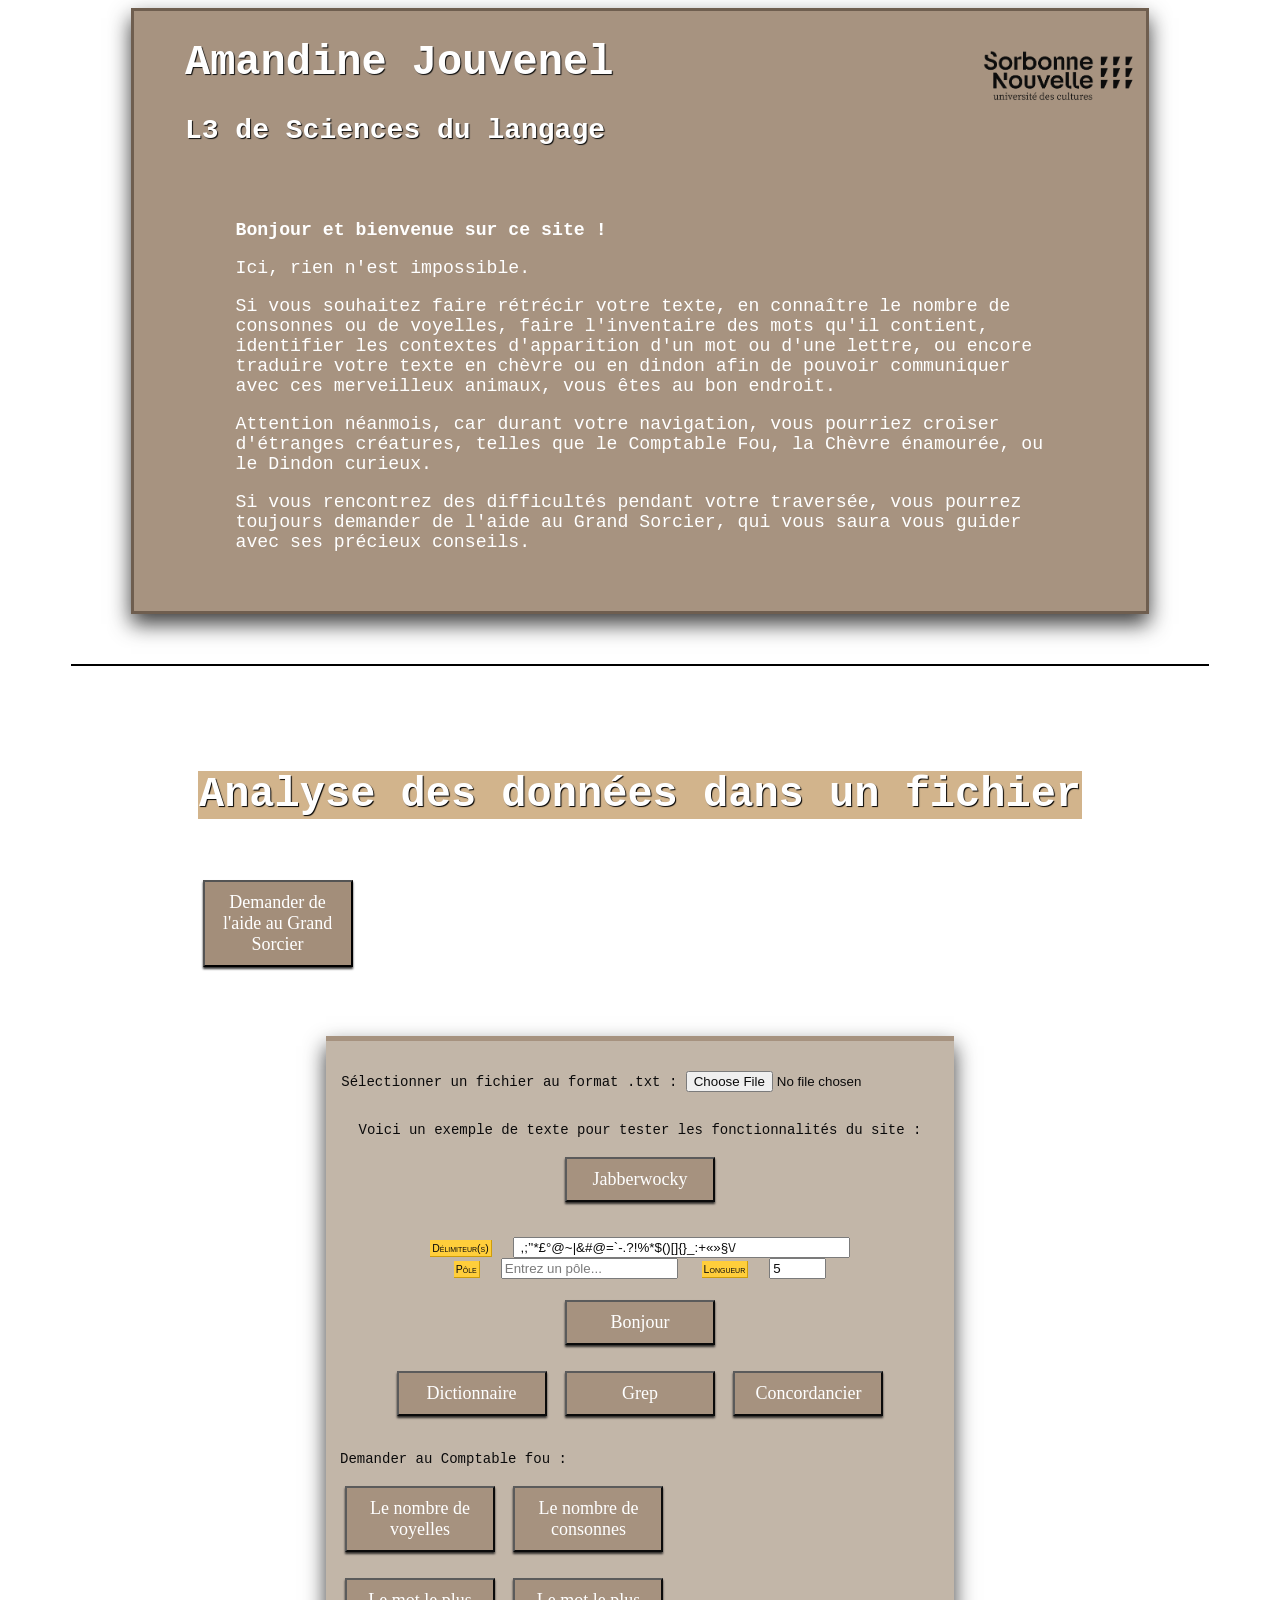
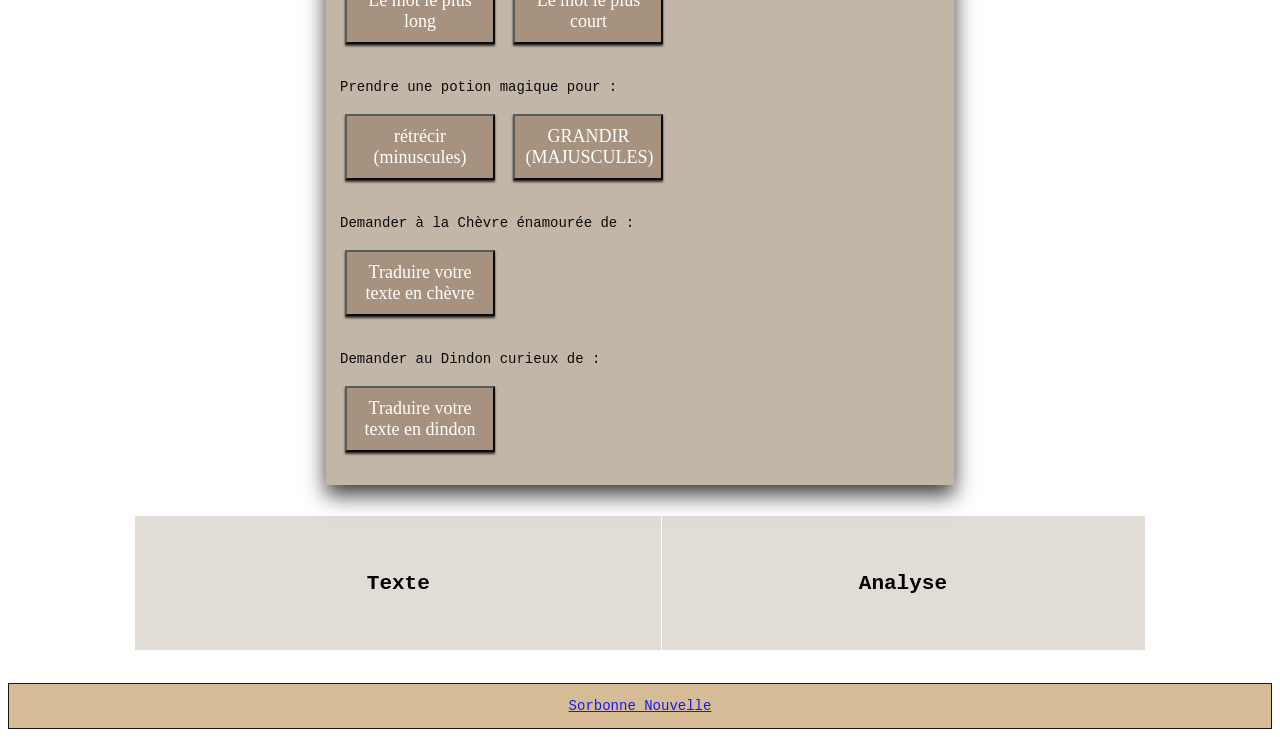
<file: index.html>
<!DOCTYPE html>
<html>
    <head>
        <meta http-equiv="Content-Type" content="text/html; charset=UTF-8">
        <meta name="viewport" content="width=device-width, initial-scale=1">
        <link rel="stylesheet" href="assets/css/style.css">
        <script type="text/javascript" language="javascript" src="assets/js/main.js"></script>
		<link rel="shortcut icon" type="image/png" href="assets/img/flavicon.png"/>
    </head>

    <body>
<div id="page">




<div class="entete">
		<img align="right" src="assets/img/sorbonne-nouvelle-devise-trapezes.png" height="75"/>
		<h1 id="texte1" align="left" >Amandine Jouvenel</h1>
		<h2 align="left">L3 de Sciences du langage</h2>
		<br></br>
	</div>
	<div id="aboutme">
		<div id="titre"><p>Bonjour et bienvenue sur ce site !</p></div>
		<p>Ici, rien n'est impossible.</p>
		<p>Si vous souhaitez faire rétrécir votre texte, en connaître le nombre de consonnes ou de voyelles, faire l'inventaire des mots qu'il contient, identifier les contextes d'apparition d'un mot ou d'une lettre, ou encore traduire votre texte en chèvre ou en dindon afin de pouvoir communiquer avec ces merveilleux animaux, vous êtes au bon endroit.</p>
		<p>Attention néanmois, car durant votre navigation, vous pourriez croiser d'étranges créatures, telles que le Comptable Fou, la Chèvre énamourée, ou le Dindon curieux.</p>
		<p>Si vous rencontrez des difficultés pendant votre traversée, vous pourrez toujours demander de l'aide au Grand Sorcier, qui vous saura vous guider avec ses précieux conseils.</p>
		<br></br>
		</div>
</div>




<!-- Analyse des données dans un fichier -->

     <div style="margin: 50px 5% 0px 5%; padding: 50px 10%; border-top: 2px solid black;">
		<h4>Analyse des données dans un fichier</h4>
        <button class="submit" id="boutonAide" onclick="afficheCacheAide()">Demander de l'aide au Grand Sorcier</button>
        <br />
        <div id="aide" style="display: none">
            <h6>Si vous lisez ceci, c'est que vous avez rencontré quelque difficulté. N'étant pas disponible pour le moment, je vous ai laissé quelques instructions pour vous aider.</h6>
			<br></br>

		   <h3>Bonjour.</h3>
            <p>Le bouton <button onclick="javascript:void(0);">Bonjour</button> permet d'afficher un message de bienvenue.</p>
            
			<h3>Charger un fichier texte.</h3>
            <p>Pour commencer, il faut donner un fichier texte via le bouton <button onclick="javascript:void(0);">Choose File</button></p>
            <p>Le texte chargé sera affiché à gauche. Il sera segmenté automatiquement, son nombre de tokens sera alors affiché.</p>
            
			<h3>Compter les mots.</h3>
            <p>Pour avoir le comptage des mots, triés du plus fréquent au moins fréquent, on clique sur le bouton <button onclick="javascript:void(0);">Dictionnaire</button></p>
            <p>Le tableau sera affiché à droite.</p>
            
			<h3>Afficher les lignes qui contiennent un motif.</h3>
            <p>Pour afficher les lignes qui contiennent un motif, on clique sur le bouton <button onclick="javascript:void(0);">Grep</button></p>
            <p>Il faut avoir chargé un fichier en mémoire et renseigné le champs <label class="mylabel"><small>Pôle</small></label>.</p>
            <p><a href="https://fr.wikipedia.org/wiki/Grep">grep</a> est une commande historique de Unix ayant cette fonctionnalité. Nous employons ce nom en hommage.</p>
            <p>Les lignes seront affichées à droite.</p>
			
			<h3>Afficher les contextes d'apparition d'un mot.</h3>
            <p>Pour afficher les contextes d'apparition d'un mot, on clique sur le bouton <button onclick="javascript:void(0);">Concordancier</button></p>
            <p>Il faut avoir chargé un fichier en mémoire et renseigné le champs <label class="mylabel"><small>Pôle</small></label> ainsi que le champs <label class="mylabel"><small>Longueur</small></label>.</p>
			
			<h3>Compter le nombre de voyelles.</h3>
            <p>Pour afficher le nombre de voyelles, on clique sur le bouton <button onclick="javascript:void(0);">Le nombre de voyelles</button></p>
            <p>Le nombre de voyelles s'affichera à droite.</p>
			
			<h3>Compter le nombre de consonnes.</h3>
            <p>Pour afficher le nombre de consonnes, on clique sur le bouton <button onclick="javascript:void(0);">Le nombre de consonnes</button></p>
            <p>Le nombre de consonnes s'affichera à droite.</p>
			
			<h3>Trouver le mot le plus long.</h3>
            <p>Pour trouver le mot le plus long, on clique sur le bouton <button onclick="javascript:void(0);">Le mot le plus long</button></p>
            <p>Le mot le plus long s'affichera à droite.</p>
			
			<h3>Trouver le mot le plus court.</h3>
            <p>Pour trouver le mot le plus court, on clique sur le bouton <button onclick="javascript:void(0);">Le mot le plus court</button></p>
            <p>Le mot le plus court s'affichera à droite.</p>

			<h3>Mettre le texte en minuscules.</h3>
            <p>Pour mettre le texte en minuscules, on clique sur le bouton <button onclick="javascript:void(0);">rétrécir (minuscules)</button></p>
            <p>Le texte en minuscules s'affichera à droite.</p>
			
			<h3>Mettre le texte en majuscules.</h3>
            <p>Pour mettre le texte en majuscules, on clique sur le bouton <button onclick="javascript:void(0);">GRANDIR (MAJUSCULES)</button></p>
            <p>Le texte en majuscules s'affichera à droite.</p>
			
			<h3>Traduire le texte en chèvre.</h3>
            <p>Pour traduire le texte en chèvre, on clique sur le bouton <button onclick="javascript:void(0);">Traduire votre texte en chèvre</button></p>
            <p>Le texte traduit en chèvre s'affichera à droite.</p>
			
			<h3>Traduire le texte en dindon.</h3>
            <p>Pour traduire le texte en chèvre, on clique sur le bouton <button onclick="javascript:void(0);">Traduire votre texte en dindon</button></p>
            <p>Le texte traduit en dindon s'affichera à droite.</p>
			<br></br>

            <h6>J'espère vous avoir aidé et vous souhaite une bonne navigation sur ce site. Vous pouvez maintenant refermer le parchemin si vous le souhaitez.</h6>
            <h6>- Le Grand Sorcier</h6>

		</div>
    </div>

    <div id="page-wrapper">
        <br />
        <div style="text-align:center">
            <span>
                <label for="fileInput" class="btn">Sélectionner un fichier au format .txt :</label>
                <input id="fileInput" type="file" accept="text/plain" name="Fichier (.txt)" />
				<br />
				<br />
				<p>Voici un exemple de texte pour tester les fonctionnalités du site : </p><button class="submit" onclick="poeme();"><span>Jabberwocky</span></button>
            </span>
        </div>
        <br />
        <p style="text-align:center;">
            <small>
                <label for="delimID" class="mylabel">Délimiteur(s)</label>
                &nbsp;
                <input type="text" value=" ,;’'*£°@~|&#@=`-.?!%*$()[]{}_:+«»§\/" name="delim" id="delimID" size="40" />
            </small>
            <br />
            <small>
                <label for="poleID" class="mylabel">Pôle</label>
                &nbsp;
                <input type="text" placeholder="Entrez un pôle..." name="pole" id="poleID" size="20" />
            </small>
            &nbsp;
            <small>
                <label for="lgID" class="mylabel">Longueur</label>
                &nbsp;
                <input type="text" value="5" name="lg" id="lgID" size="5" />
            </small>
            <br />
            <br />
            <button class="submit" onclick="alert('Bonjour et bienvenue sur le site !');"><span>Bonjour</span></button>
            <br />
            <br />
            <!--<button class="submit" onclick="segmentation();"><span>Segmentation</span></button>-->
            <button class="submit" onclick="dictionnaire();"><span>Dictionnaire</span></button>
            <button class="submit" onclick="grep();"><span>Grep</span></button>
            <button class="submit" onclick="concordancier();"><span>Concordancier</span></button>			
			<br />
			<br />
			<p>Demander au Comptable fou : </p>
            <button class="submit" onclick="voyelles();"><span>Le nombre de voyelles</span></button>
            <button class="submit" onclick="consonnes();"><span>Le nombre de consonnes</span></button>
			<br />
			<br />
            <button class="submit" onclick="motlepluslong();"><span>Le mot le plus long</span></button>
            <button class="submit" onclick="motlepluscourt();"><span>Le mot le plus court</span></button>
			<br />
			<br />
			<p>Prendre une potion magique pour : </p>
            <button class="submit" onclick="minuscule();"><span>rétrécir (minuscules)</span></button>
            <button class="submit" onclick="majuscule();"><span>GRANDIR (MAJUSCULES)</span></button>
			<br />
			<br />
			<p>Demander à la Chèvre énamourée de : </p>
			<button class="submit" onclick="chevre();"><span>Traduire votre texte en chèvre</span></button>
			<br />
			<br />
			<p>Demander au Dindon curieux de : </p>
			<button class="submit" onclick="dindon();"><span>Traduire votre texte en dindon</span></button>
        </p>
    </div>
    <div id="logger" style="width:100%"></div>
    <br />
    <div id="Global">
        <div id="fileDisplayArea"><h5>Texte</h5></div>
        <div id="page-analysis"><h5>Analyse</h5></div>
		<br />
		<br />
    </div>

    <footer>
      <p><a href="http://www.univ-paris3.fr/">Sorbonne Nouvelle</a></p>
    </footer>

</div>
    </body>
</html>
</file>
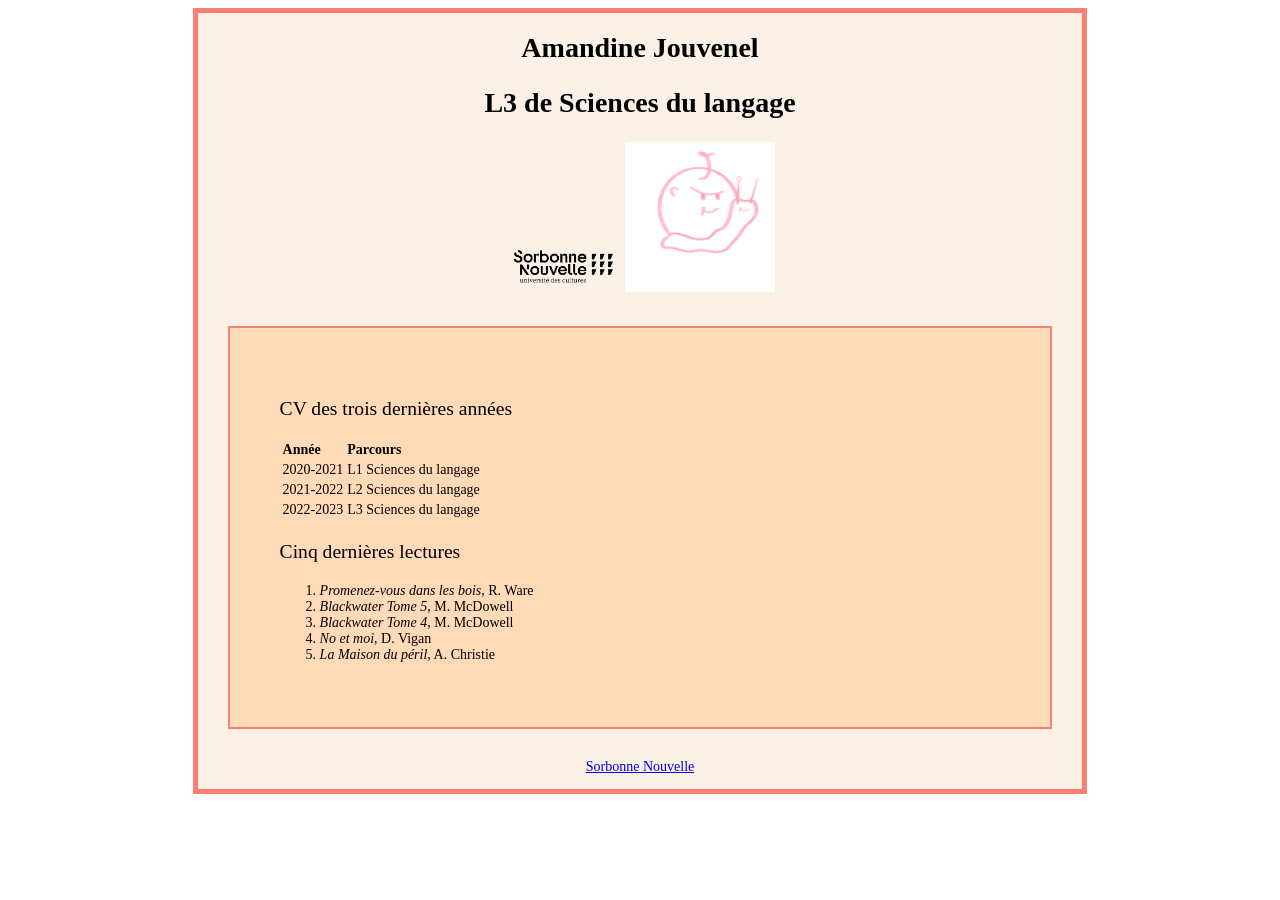
<file: site/index.html>
<!DOCTYPE html>
<html>
<div id="page">
	<head>
		<meta name="viewport" content="width=device-width, initial-scale=1">
		<title>Le titre de la page.</title>
		<meta charset="UTF-8"/>
		<link rel="stylesheet" href="assets/css/style.css">
	</head>

	<body>
	<div class="entete">
		<h1>Amandine Jouvenel</h1>
		<h2>L3 de Sciences du langage</h2>
		<img
             	src="assets/img/sorbonne-nouvelle-devise-trapezes.png" height="50"
       		/>
        	<img src="assets/img/imageprofil.png" height="150"/>
	</div>
	<div id="aboutme">
		<div id="titre"><p>CV des trois dernières années</p></div>
        	<table>
	     		<thead>
	          		<tr><th>Année</th><th>Parcours</th></tr>
	     		</thead>
	     		<tbody>
	          		<tr><td>2020-2021</td><td>L1 Sciences du langage</td></tr>
	          		<tr><td>2021-2022</td><td>L2 Sciences du langage</td></tr>
	          		<tr><td>2022-2023</td><td>L3 Sciences du langage</td></tr>
	     		</tbody>
		</table>
		<div id="titre"><p>Cinq dernières lectures</p></div>
		<ol>
	     		<li><i>Promenez-vous dans les bois</i>, R. Ware</li>
	     		<li><i>Blackwater Tome 5</i>, M. McDowell</li>
	     		<li><i>Blackwater Tome 4</i>, M. McDowell</li>
	     		<li><i>No et moi</i>, D. Vigan</li>
	     		<li><i>La Maison du péril</i>, A. Christie</li>
		</ol>
		</div>
		<footer><p><a href="http://www.univ-paris3.fr/">Sorbonne Nouvelle</a></p></footer>
    	</body>
</div>
</html>
</file>
<file: assets/css/style.css>
html {
    font-family: Courier, monospace;
    font-size: 14px;
	background-image: url(https://www.azutura.com/media/catalog/product/cache/49/image/650x/040ec09b1e35df139433887a97daa66f/W/S/WS-50272_WP.jpg);
    width:100vw; /* en soi, inutile, voire peut avoir des effets indésirables */
}

h1 {
    font-size: 3rem;
	color: White;
    padding-left:5%;
	text-shadow: 1px 1px 1px black;
}

h2 {
    font-size: 2rem;
	color: White;
    padding-left:5%;
	text-shadow: 1px 1px 1px black;
}

h4 {
    font-size: 3rem;
	color: White;
	background-color: Tan;
	text-align: center;
	text-shadow: 1px 1px 1px black;
}

h5 {
	font-size: 1.5rem;
	color: black;
	text-align: center;
}

h6 {
	font-size: 1.4rem;
	font-family: Segoe Script;
	color: black;
}

table, th, td {
    border : 1px solid black;
	background-color: rgb(246, 240, 234);
	color: black;
	text-align: center;
	padding-left: 2%;
	padding-right: 2%;
}

button {

  background-color: rgb(163, 142, 122);
  border-radius: 0px;
  border: 0px simple rgb(104,86,70);
  box-shadow: 0 2px 2px rgba(0,0,0,0.8);
  color: white;
  text-align: center;
  font-family: Goudy Old Style;
  font-size: 18px;
  padding: 10px;
  width: 150px;
  cursor: pointer;
  margin: 5px;
}

.submit:hover{
	background-color: Tan;
	color: white;
	box-shadow: 0 12px 16px 0 rgba(0,0,0,0.24), 0 17px 50px 0 rgba(0,0,0,0.19);
}

#page {
    margin: auto; /* centrer */
	background-color: rgb(163, 142, 122);
    border: 3px solid rgb(104,86,70);
    width: 80%;
	box-shadow: 0 10px 20px rgba(0,0,0,0.8);
	opacity: 0.95;
}

.entete {
    text-align: center;
}

#aboutme {
    padding-left:10%;
	padding-right:10%;
	color: White;
	font-size: 1.3rem;
}

#titre {
	font-weight : bold;
}

#aide {
	background-image: linear-gradient(rgb(163, 142, 122), rgb(226, 220, 214));
	border: 2px solid black;
    padding-left:2%;
	padding-right: 2%;
	font-size: 1.2rem;
	font-family: Segoe Script;
	color: black;
	text-align: justify;
}

footer {
    background-color: Tan;
    border: 1px solid black;
    text-align: center;
	opacity: 0.9;
}


.mylabel {
	background-color: rgb(255, 204, 51);
	font-family: arial,helvetica,sans-serif;
	font-variant: small-caps;
	font-size: 90%;
	padding: 2px;
	border-right: 1px solid rgb(204, 153, 0);
	border-bottom: 1px solid rgb(204, 153, 0);
}

.infolog {
	text-align:center;
	border: 2pt solid rgb(0, 128, 0);
	padding: 1pt;
	margin-left: 0px;
	margin-right: 0px;
	background: rgb(128, 255, 128);
}

.errorlog {
	text-align:center;
	border: 2pt solid rgb(255, 0, 0);
	padding: 2pt;
	margin-left: 0px;
	margin-right: 0px;
	background-color: rgb(255, 96, 96);
}

#page-wrapper {
	width: 600px;
	background: rgb(192, 179, 165);
	padding: 1em;
	margin: 1em auto;
	border-top: 5px solid rgb(163, 142, 122);
	box-shadow: 0 10px 20px rgba(0,0,0,0.8);
	opacity: 0.955;
}

#Global {
	margin-right: auto; 
	margin-left: auto; 
	width: 80%; 
	border: 3px; 
	display:table;
}
#Global #fileDisplayArea {
	float:left;
	width:48%;
	background: rgb(226, 220, 214);
	font-size:1em;
	height:auto;
	overflow:visible;
	border: 1px solid white;
	padding-left:2%;
	padding-right:2%;
	padding-top:2%;
	padding-bottom:2%;
}
#Global #page-analysis {
	margin-left:52%;
	background: rgb(226, 220, 214);
	font-size:1em;
	height:auto;
	overflow:visible;
    border: 1px solid white;
	padding-left:2%;
	padding-right:2%;
	padding-top:2%;
	padding-bottom:2%;
}

#logger3 {
	color:red;
}
</file>
<file: site/assets/css/style.css>
html {
	backgroun-color: white;
	font-size: 14px;
	width: 100vw;
	}
	
h1 {font-size: 2em;}

h2 {font-size: 2em;}

#page {
	margin: auto;
	text-align: center;
	width: 70%;
	background-color: Linen;
	border: 5px solid salmon;
	}	

.entete {text-align: center;}

#titre {font-size: 1.4em}

#aboutme {
	margin: 30px;
	padding: 50px;
	font-size: 1em;
	color: black;
	text-align: left;
	background-color: PeachPuff;
	border: 2px solid salmon
	}

.footer {text-align: center;}
</file>
